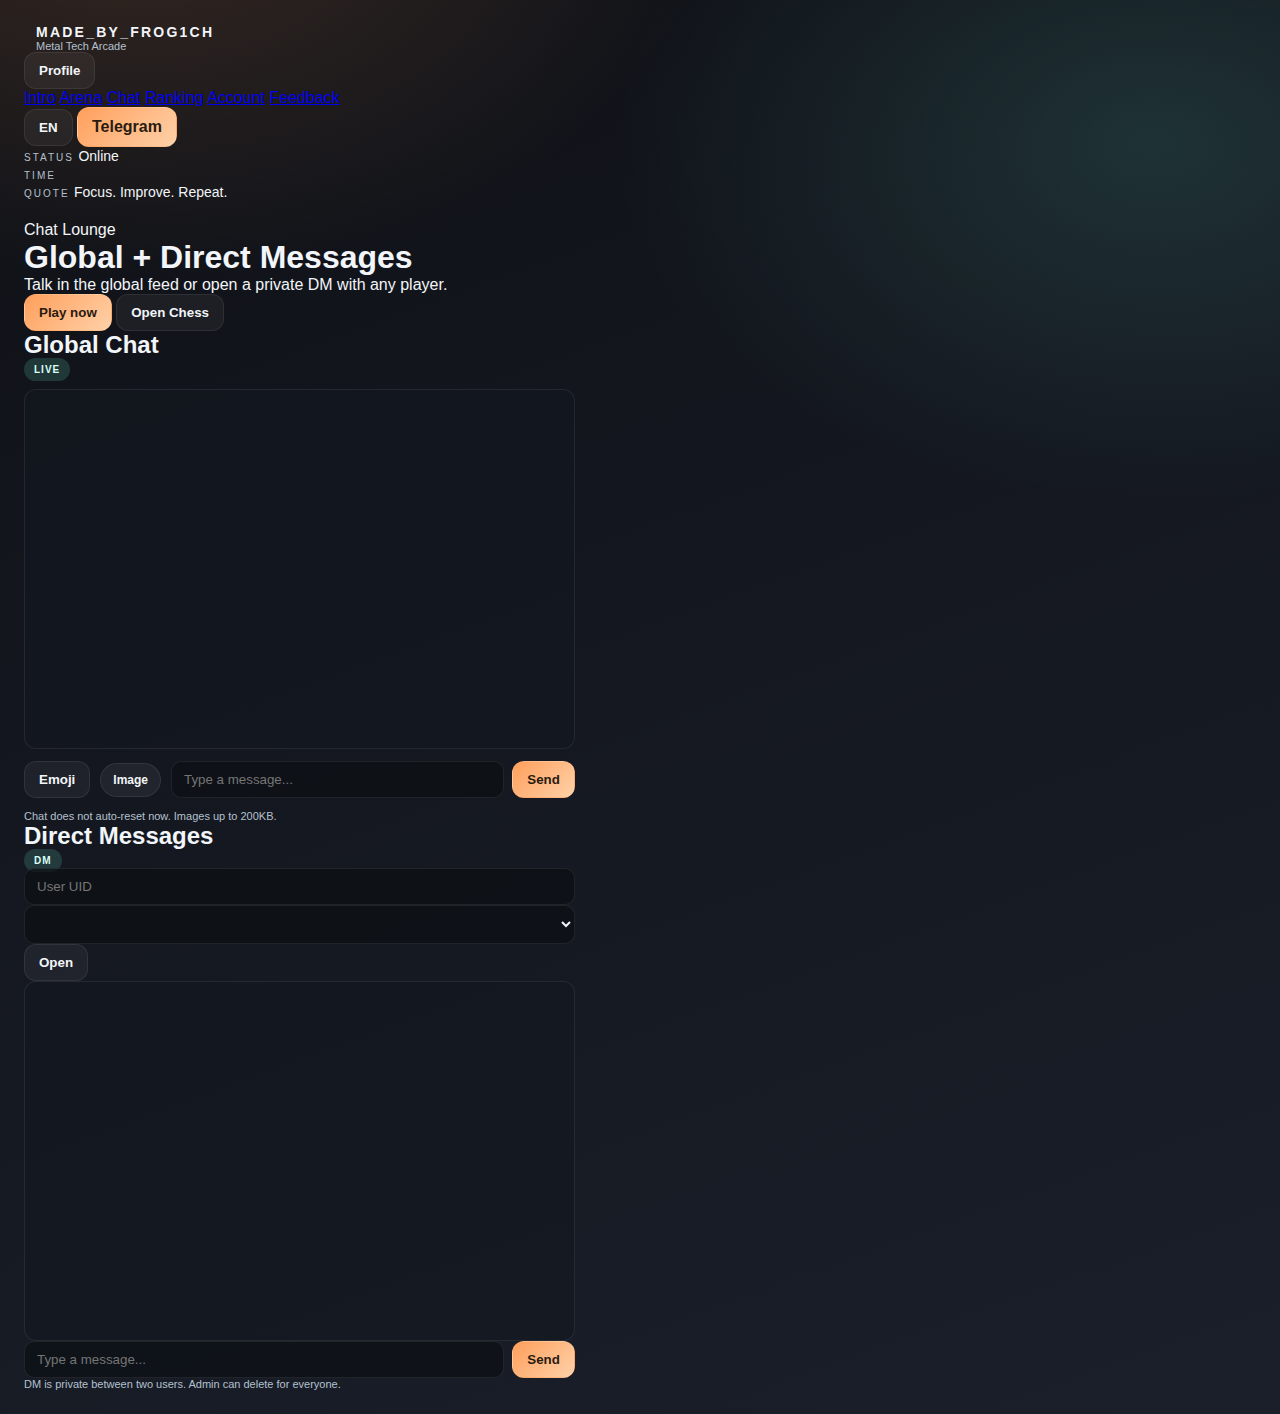
<file: chat.html>
<!DOCTYPE html>
<html lang="en">
	<head>
		<meta charset="UTF-8">
		<meta name="viewport" content="width=device-width,initial-scale=1">
		<title>made_by_frog1ch - Chat</title>
		<link rel="preconnect" href="https://fonts.googleapis.com">
		<link rel="preconnect" href="https://fonts.gstatic.com" crossorigin>
		<link href="https://fonts.googleapis.com/css2?family=Sora:wght@400;500;600;700&family=Onest:wght@400;500;600;700&display=swap" rel="stylesheet">
		<link rel="stylesheet" href="style.css">
	</head>
	<body class="page-chat">
		<div class="bg-sheen"></div>
		<div class="app">
			<aside class="rail">
				<div class="rail-top">
					<div class="brand">
						<span class="brand-mark"></span>
						<div>
							<div class="brand-title">made_by_frog1ch</div>
							<div class="brand-sub">Metal Tech Arcade</div>
						</div>
					</div>
					<button id="profile-open" class="btn btn-ghost btn-block">Profile</button>
				</div>
				<nav class="rail-nav">
					<a href="index.html">Intro</a>
					<a href="arena.html">Arena</a>
					<a href="chat.html">Chat</a>
					<a href="ranking.html">Ranking</a>
					<a href="account.html">Account</a>
					<a href="feedback.html">Feedback</a>
				</nav>
				<div class="rail-actions">
					<button id="lang" class="btn btn-ghost btn-block">EN</button>
					<a class="btn btn-primary btn-block" href="https://t.me/frog1ch_twink" target="_blank" rel="noopener">Telegram</a>
				</div>
				<div class="rail-status">
					<div class="rail-metric">
						<span class="label">Status</span>
						<span id="t-status" class="value">Online</span>
					</div>
					<div class="rail-metric">
						<span class="label">Time</span>
						<span id="time" class="value"></span>
					</div>
					<div class="rail-metric">
						<span class="label">Quote</span>
						<span id="t-quote" class="value">Focus. Improve. Repeat.</span>
					</div>
				</div>
			</aside>

			<main class="stage">
				<div class="stage-grid">
					<div class="stage-main">
						<section class="panel intro">
							<div>
								<span class="pill">Chat Lounge</span>
								<h1>Global + Direct Messages</h1>
								<p>Talk in the global feed or open a private DM with any player.</p>
							</div>
							<div class="intro-actions">
								<button id="play-btn" class="btn btn-primary">Play now</button>
								<button id="chess-btn" class="btn btn-ghost">Open Chess</button>
							</div>
						</section>
					</div>

					<aside class="stage-chat">
						<section class="panel chat">
							<div class="panel-head">
								<h2>Global Chat</h2>
								<span class="tag">Live</span>
							</div>
							<div id="chat-list" class="chat-list"></div>
							<div class="chat-actions">
								<button id="chat-emoji-btn" class="btn btn-ghost" type="button">Emoji</button>
								<label class="chat-attach">
									<input id="chat-image" type="file" accept="image/*">
									<span>Image</span>
								</label>
								<div class="chat-input">
									<input id="chat-message" type="text" placeholder="Type a message...">
									<button id="chat-send" class="btn btn-primary">Send</button>
								</div>
							</div>
							<div id="chat-emoji-panel" class="emoji-panel hidden"></div>
							<div id="chat-preview" class="chat-preview hidden">
								<img id="chat-preview-img" alt="preview">
								<button id="chat-cancel" class="btn btn-ghost">Remove</button>
							</div>
							<p class="hint">Chat does not auto-reset now. Images up to 200KB.</p>
						</section>

						<section class="panel dm">
							<div class="panel-head">
								<h2>Direct Messages</h2>
								<span class="tag">DM</span>
							</div>
							<div class="dm-controls">
								<input id="dm-uid" type="text" placeholder="User UID">
								<select id="dm-user"></select>
								<button id="dm-load" class="btn btn-ghost">Open</button>
							</div>
							<div id="dm-list" class="chat-list"></div>
							<div class="chat-actions">
								<div class="chat-input">
									<input id="dm-message" type="text" placeholder="Type a message...">
									<button id="dm-send" class="btn btn-primary">Send</button>
								</div>
							</div>
							<p class="hint">DM is private between two users. Admin can delete for everyone.</p>
						</section>
					</aside>
				</div>
			</main>
		</div>

		<div id="auth-modal" class="auth-modal hidden">
			<div class="auth-card">
				<div class="auth-head">
					<h2>Account Access</h2>
					<button id="auth-close" class="btn btn-ghost">Close</button>
				</div>
				<p id="auth-msg" class="hint"></p>
				<div class="auth-grid">
					<input id="email-input" type="email" placeholder="Email" autocomplete="email">
					<input id="pass-input" type="password" placeholder="Password" autocomplete="current-password">
					<input id="pass-confirm" type="password" placeholder="Confirm password" autocomplete="new-password">
					<input id="nick-input" type="text" placeholder="Nickname" maxlength="20">
				</div>
				<div class="btn-row">
					<button id="submit-auth" class="btn btn-primary">Sign up</button>
					<button id="toggle-auth" class="btn btn-ghost">Switch to Login</button>
				</div>
				<p class="hint">Log in to save chat, ELO, and stats.</p>
			</div>
		</div>

		<div id="profile-modal" class="profile-modal hidden">
			<div class="profile-card">
				<div class="profile-head">
					<h2>Player Profile</h2>
					<button id="profile-close" class="btn btn-ghost">Close</button>
				</div>
				<div id="profile-body" class="profile-body">
					<div class="profile-main">
						<h3 id="profile-name">Player</h3>
						<p id="profile-meta" class="muted"></p>
						<div class="profile-stats">
							<div class="stat">
								<span class="label">Total Time</span>
								<span id="profile-total" class="value">0m</span>
							</div>
							<div class="stat">
								<span class="label">Chess ELO</span>
								<span id="profile-elo" class="value">1000</span>
							</div>
						</div>
					</div>
					<div class="profile-badges">
						<h4>Medals</h4>
						<div id="profile-badges" class="badge-list"></div>
					</div>
				</div>
			</div>
		</div>

		<div id="game-modal" class="game-modal hidden">
			<div class="game-container">
				<div class="game-header">
					<h2 id="game-title">Game</h2>
					<button id="close-modal" class="btn btn-ghost">Close</button>
				</div>
				<div id="chess-panel" class="game-panel hidden">
					<h3>Chess Arena</h3>
					<p>Play versus bots or invite real players. Ranked ELO for wins/losses.</p>
					<div class="chess-top">
						<div class="chess-controls">
							<label class="field">
								<span>Mode</span>
								<select id="chess-mode">
									<option value="bot-random">Bot: Random</option>
									<option value="bot-easy">Bot: Easy</option>
									<option value="bot-medium">Bot: Medium</option>
									<option value="bot-hard">Bot: Hard</option>
									<option value="online">Online Player</option>
								</select>
							</label>
							<button id="chess-start" class="btn btn-primary">Start Game</button>
							<button id="chess-draw" class="btn btn-ghost">Offer Draw</button>
							<button id="chess-resign" class="btn btn-ghost">Resign</button>
							<div class="chess-status">
								<span id="chess-status">Idle</span>
								<span id="chess-timer">60s</span>
							</div>
						</div>
						<div class="chess-online">
							<div class="chess-list">
								<h4>Online Players</h4>
								<div id="online-list"></div>
							</div>
							<div class="chess-list">
								<h4>Invites</h4>
								<div id="invite-list"></div>
							</div>
						</div>
					</div>
					<div id="chess-board" class="chess-board"></div>
					<p class="hint">If you leave during a game, you lose after 30s unless you return.</p>
					<button id="exit-chess-btn" class="btn btn-primary">Exit</button>
				</div>
			</div>
		</div>

		<script type="module" src="script.js"></script>
	</body>
</html>
</file>
<file: style.css>
﻿/* APP BASE */
*{margin:0;padding:0;box-sizing:border-box}
:root{
  --bg:#0f1116;
  --bg-2:#1a1f2a;
  --panel:#222a36;
  --panel-2:#19212b;
  --ink:#f2f5f9;
  --muted:#b4c0ce;
  --accent:#ff9f5c;
  --accent-2:#5fc8b5;
  --accent-3:#f2c46d;
  --edge:rgba(255,255,255,.08);
  --shadow:0 26px 70px rgba(6,10,14,.6);
  --glow:0 0 22px rgba(255,159,92,.25);
  --radius:16px;
  --font-head:'Rajdhani','Segoe UI',sans-serif;
  --font-body:'Plus Jakarta Sans','Segoe UI',sans-serif;
}

body{
  min-height:100vh;
  background:
    radial-gradient(1000px 700px at 10% -10%, rgba(255,159,92,.18), transparent 60%),
    radial-gradient(900px 600px at 90% 10%, rgba(95,200,181,.16), transparent 60%),
    linear-gradient(160deg,var(--bg),var(--bg-2));
  color:var(--ink);
  font-family:var(--font-body);
  padding:24px;
}

.backdrop{
  position:fixed;
  inset:0;
  background:
    radial-gradient(600px 400px at 15% 20%, rgba(255,159,92,.08), transparent 60%),
    radial-gradient(600px 400px at 85% 15%, rgba(95,200,181,.08), transparent 60%),
    linear-gradient(transparent 97%, rgba(255,255,255,.02) 98%),
    linear-gradient(90deg, transparent 97%, rgba(255,255,255,.02) 98%);
  background-size:auto, auto, 48px 48px, 48px 48px;
  pointer-events:none;
  z-index:-1;
  opacity:.4;
}

/* HEADER */
.topbar{
  display:flex;
  align-items:center;
  justify-content:space-between;
  gap:16px;
  background:linear-gradient(155deg,rgba(34,42,54,.96),rgba(18,24,32,.96));
  border:1px solid var(--edge);
  border-radius:var(--radius);
  padding:16px 20px;
  box-shadow:var(--shadow);
}
.brand{display:flex;align-items:center;gap:12px}
.brand-dot{width:14px;height:14px;border-radius:4px;transform:rotate(45deg);background:linear-gradient(135deg,#ffe1c7,#ffb17b);box-shadow:0 0 16px rgba(255,159,92,.45)}
.brand-title{font-family:var(--font-head);font-weight:700;font-size:14px;text-transform:uppercase;letter-spacing:.16em}
.brand-sub{font-size:11px;color:var(--muted)}

.nav{display:flex;gap:16px;flex-wrap:wrap}
.nav a{color:var(--muted);text-decoration:none;font-size:12px;text-transform:uppercase;letter-spacing:.2em}
.nav a:hover{color:var(--ink)}

.actions{display:flex;gap:10px;align-items:center}

/* RIBBON */
.ribbon{
  display:grid;
  grid-template-columns:1.2fr .8fr;
  gap:20px;
  margin-top:20px;
}
.ribbon-copy{
  background:linear-gradient(155deg,rgba(34,42,54,.96),rgba(18,24,32,.96));
  border:1px solid var(--edge);
  border-radius:var(--radius);
  padding:24px;
  box-shadow:var(--shadow);
  display:grid;
  gap:12px;
}
.ribbon-copy h1{font-family:var(--font-head);font-size:30px;line-height:1.2}
.ribbon-copy p{color:var(--muted);font-size:14px}
.ribbon-actions{display:flex;gap:10px;flex-wrap:wrap}

.ribbon-stats{display:grid;gap:12px}
.stat{background:linear-gradient(155deg,rgba(28,36,46,.96),rgba(18,24,32,.96));border:1px solid var(--edge);border-radius:var(--radius);padding:14px;display:grid;gap:6px;box-shadow:var(--shadow)}
.label{font-size:10px;text-transform:uppercase;letter-spacing:.2em;color:var(--muted)}
.value{font-family:var(--font-head);font-size:14px}

/* STAGE */
.stage{display:grid;grid-template-columns:1fr 1.2fr;gap:20px;margin-top:20px}
.stack{display:grid;gap:16px}

.card{
  background:linear-gradient(155deg,rgba(34,42,54,.96),rgba(18,24,32,.96));
  border:1px solid var(--edge);
  border-radius:var(--radius);
  padding:18px;
  box-shadow:var(--shadow);
  display:grid;
  gap:12px;
}
.card-head{display:flex;align-items:center;justify-content:space-between;gap:10px}
.card-head h2{font-family:var(--font-head);font-size:18px;text-transform:uppercase;letter-spacing:.12em}
.muted{color:var(--muted);font-size:12px}
.tag{padding:6px 10px;border-radius:999px;background:rgba(95,200,181,.2);color:#d9fff7;font-size:10px;font-weight:700;text-transform:uppercase;letter-spacing:.1em}

.game-row{display:grid;grid-template-columns:repeat(auto-fit,minmax(140px,1fr));gap:10px;margin-top:6px}

.chat{display:grid;gap:12px}
.chat-actions{display:flex;gap:10px;align-items:center;flex-wrap:wrap}
.chat-input{display:flex;gap:8px;align-items:center;flex:1}

.ranking{margin-top:20px}
.ranking-content .board-section{border:1px solid var(--edge);border-radius:12px;padding:12px;margin-bottom:10px;background:rgba(18,24,32,.6)}
.ranking-content .board-section strong{display:block;font-family:var(--font-head);font-size:12px;color:var(--accent-3);margin-bottom:6px}
.ranking-content .board-section:nth-child(2) strong{color:var(--accent)}
.ranking-content .board-section:nth-child(3) strong{color:var(--accent-2)}
.ranking-content .board-section ol{margin-left:18px;color:var(--ink);font-size:12px}
.ranking-content .board-section li{margin:3px 0}
.ranking-content .board-section p{color:var(--muted);font-size:12px}

.cards{margin-top:20px}
.card-grid{display:grid;grid-template-columns:repeat(auto-fit,minmax(180px,1fr));gap:12px}
.player-card{border:1px solid var(--edge);border-radius:14px;padding:12px;background:rgba(18,24,32,.7);display:grid;gap:8px}
.player-card h4{font-family:var(--font-head);font-size:14px}
.player-meta{font-size:12px;color:var(--muted)}
.player-badges{display:flex;gap:6px;flex-wrap:wrap}

.row{display:grid;grid-template-columns:1fr 1fr;gap:20px;margin-top:20px}

.badge-block{margin-top:10px}
.badge-list{display:flex;gap:8px;flex-wrap:wrap}
.badge{display:inline-flex;align-items:center;gap:6px;padding:6px 10px;border-radius:999px;font-size:12px;border:1px solid var(--edge);background:rgba(18,24,32,.6)}
.badge .dot{width:8px;height:8px;border-radius:50%}
.admin-panel{margin-top:12px;display:grid;gap:10px;padding-top:10px;border-top:1px dashed var(--edge)}
.admin-grid{display:grid;grid-template-columns:repeat(auto-fit,minmax(160px,1fr));gap:8px}
.admin-grid select,.admin-grid input{width:100%}

/* BUTTONS */
.btn{padding:10px 14px;border-radius:12px;border:1px solid transparent;font-weight:700;font-family:var(--font-head);cursor:pointer;transition:all .2s ease;text-decoration:none;display:inline-flex;align-items:center;justify-content:center}
.btn-primary{background:linear-gradient(135deg,var(--accent),#ffd1a8);color:#2a1b10}
.btn-ghost{background:rgba(255,255,255,.05);color:var(--ink);border:1px solid var(--edge)}
.btn-game{background:linear-gradient(135deg,#6dd6c5,#3e9f92);color:#0f1a16}
.btn-disabled{background:#2a313a;color:#8e98a3;border:1px solid var(--edge);cursor:not-allowed}
.btn-soft{background:rgba(242,196,109,.2);color:#fff3d6;border:1px solid rgba(242,196,109,.35)}
.btn:hover{transform:translateY(-2px);box-shadow:var(--glow)}

/* CHAT */
.chat-list{height:360px;overflow:auto;border:1px solid var(--edge);border-radius:12px;padding:14px;background:rgba(18,24,32,.6);display:flex;flex-direction:column;gap:10px}
.chat-item{display:flex;flex-direction:column;gap:6px;max-width:78%}
.chat-item.self{align-self:flex-end}
.chat-bubble{background:rgba(26,34,44,.95);border:1px solid rgba(255,255,255,.05);border-radius:12px;padding:10px 12px}
.chat-item.self .chat-bubble{background:linear-gradient(135deg,rgba(255,159,92,.2),rgba(95,200,181,.16));border-color:rgba(255,159,92,.35)}
.chat-meta{font-size:10px;color:var(--muted)}
.chat-item.self .chat-meta{text-align:right}
.chat-text{font-size:12px;color:var(--ink)}
.chat-input input{border-radius:999px}
.chat-attach{display:inline-flex;align-items:center;gap:6px;padding:9px 12px;border-radius:999px;border:1px solid var(--edge);background:rgba(255,255,255,.06);font-size:12px;font-weight:700;color:var(--ink);cursor:pointer}
.chat-attach input{display:none}
.chat-item img{max-width:100%;border-radius:10px;border:1px solid var(--edge)}

.emoji-panel{display:grid;grid-template-columns:repeat(10,1fr);gap:6px;padding:10px;border:1px solid var(--edge);border-radius:10px;background:rgba(18,24,32,.75);margin-top:8px}
.emoji-panel button{background:rgba(255,255,255,.06);border:1px solid var(--edge);border-radius:8px;padding:6px;cursor:pointer;font-size:16px}

.chat-preview{display:flex;gap:12px;align-items:center;padding:10px;border:1px dashed var(--edge);border-radius:10px;background:rgba(255,255,255,.04)}
.chat-preview img{width:120px;height:80px;object-fit:cover;border-radius:10px;border:1px solid var(--edge)}

.hint{color:var(--muted);font-size:11px}

.hidden{display:none!important}

/* PROFILE MODAL */
.profile-modal{position:fixed;inset:0;display:flex;align-items:center;justify-content:center;background:rgba(5,7,10,.7);backdrop-filter:blur(10px);padding:18px;z-index:9999}
.profile-card{width:min(700px,94vw);background:linear-gradient(160deg,rgba(30,38,48,.98),rgba(18,24,32,.98));border:1px solid var(--edge);border-radius:18px;box-shadow:var(--shadow);padding:18px;display:grid;gap:14px}
.profile-head{display:flex;align-items:center;justify-content:space-between}
.profile-body{display:grid;grid-template-columns:1.2fr .8fr;gap:16px}
.profile-stats{display:grid;grid-template-columns:repeat(2,minmax(0,1fr));gap:10px;margin-top:8px}
.profile-badges h4{font-family:var(--font-head);font-size:14px;margin-bottom:8px}
.profile-badges .badge-list{min-height:34px}

/* AUTH MODAL */
.auth-modal{position:fixed;inset:0;display:flex;align-items:center;justify-content:center;background:rgba(5,7,10,.7);backdrop-filter:blur(10px);padding:18px;z-index:9999}
.auth-card{width:min(520px,94vw);background:linear-gradient(160deg,rgba(30,38,48,.98),rgba(18,24,32,.98));border:1px solid var(--edge);border-radius:14px;box-shadow:var(--shadow);padding:18px;display:grid;gap:12px}
.auth-head{display:flex;align-items:center;justify-content:space-between}
.auth-grid{display:grid;gap:8px}
input[type="text"],input[type="password"],input[type="email"],input[type="color"],input[type="range"],select{font-family:var(--font-body)}
input[type="text"],input[type="password"],input[type="email"],select{width:100%;padding:10px 12px;border-radius:10px;border:1px solid var(--edge);background:rgba(12,16,20,.7);color:var(--ink);outline:none;transition:border .2s}
input[type="text"]:focus,input[type="password"]:focus,input[type="email"]:focus,select:focus{border-color:var(--accent)}

/* GAME MODAL */
.game-modal{position:fixed;inset:0;display:flex;align-items:center;justify-content:center;background:rgba(6,10,15,.6);backdrop-filter:blur(10px);padding:18px;z-index:9999}
.game-container{width:min(1100px,96vw);max-height:92vh;overflow:auto;background:linear-gradient(160deg,#121c26,#0f1822);border:1px solid var(--edge);border-radius:18px;box-shadow:var(--shadow);padding:18px;display:grid;gap:14px}
.game-header{display:flex;align-items:center;justify-content:space-between}
.game-panel{background:linear-gradient(140deg,rgba(18,28,38,.98),rgba(12,20,28,.98));border:1px solid var(--edge);border-radius:14px;padding:16px}
.game-panel h3{font-family:var(--font-head);font-size:16px;margin-bottom:10px}

.chess-top{display:grid;grid-template-columns:1.4fr 1fr;gap:16px}
.chess-controls{display:grid;gap:10px;align-content:start}
.field{display:grid;gap:6px}
.field span{font-size:12px;color:var(--muted)}
.field select{padding:10px 12px;border-radius:8px;border:1px solid var(--edge);background:#0f1822;color:var(--ink)}
.chess-status{display:flex;gap:12px;align-items:center;font-weight:700}
.chess-online{display:grid;gap:10px}
.chess-list{border:1px solid var(--edge);border-radius:10px;padding:10px;background:rgba(18,24,32,.7);min-height:110px}
.chess-list h4{font-family:var(--font-head);font-size:12px;margin-bottom:6px}
.online-item,.invite-item{display:flex;align-items:center;justify-content:space-between;padding:6px 8px;border-radius:8px;background:rgba(24,32,42,.9);margin-bottom:6px}
.online-item button,.invite-item button{padding:6px 10px;font-size:12px}

.chess-board{display:grid;grid-template-columns:repeat(8,1fr);border:1px solid var(--edge);border-radius:10px;overflow:hidden;background:#0b141d;width:100%;max-width:520px;aspect-ratio:1/1;margin-top:6px}
.chess-square{display:flex;align-items:center;justify-content:center;font-size:clamp(18px, 3vw, 30px);user-select:none}
.chess-square.light{background:#f0f2f4;color:#0b1117}
.chess-square.dark{background:#9aa3ad;color:#0b1117}
.chess-square.selected{outline:3px solid var(--accent);outline-offset:-3px}
.chess-square.legal{box-shadow:inset 0 0 0 3px rgba(255,159,92,.6)}

@media (max-width:1100px){
  .topbar{flex-direction:column;align-items:flex-start}
  .ribbon{grid-template-columns:1fr}
  .stage{grid-template-columns:1fr}
  .row{grid-template-columns:1fr}
}
@media (max-width:720px){
  .chat-input{flex-direction:column;align-items:stretch}
  .emoji-panel{grid-template-columns:repeat(6,1fr)}
}
</file>
